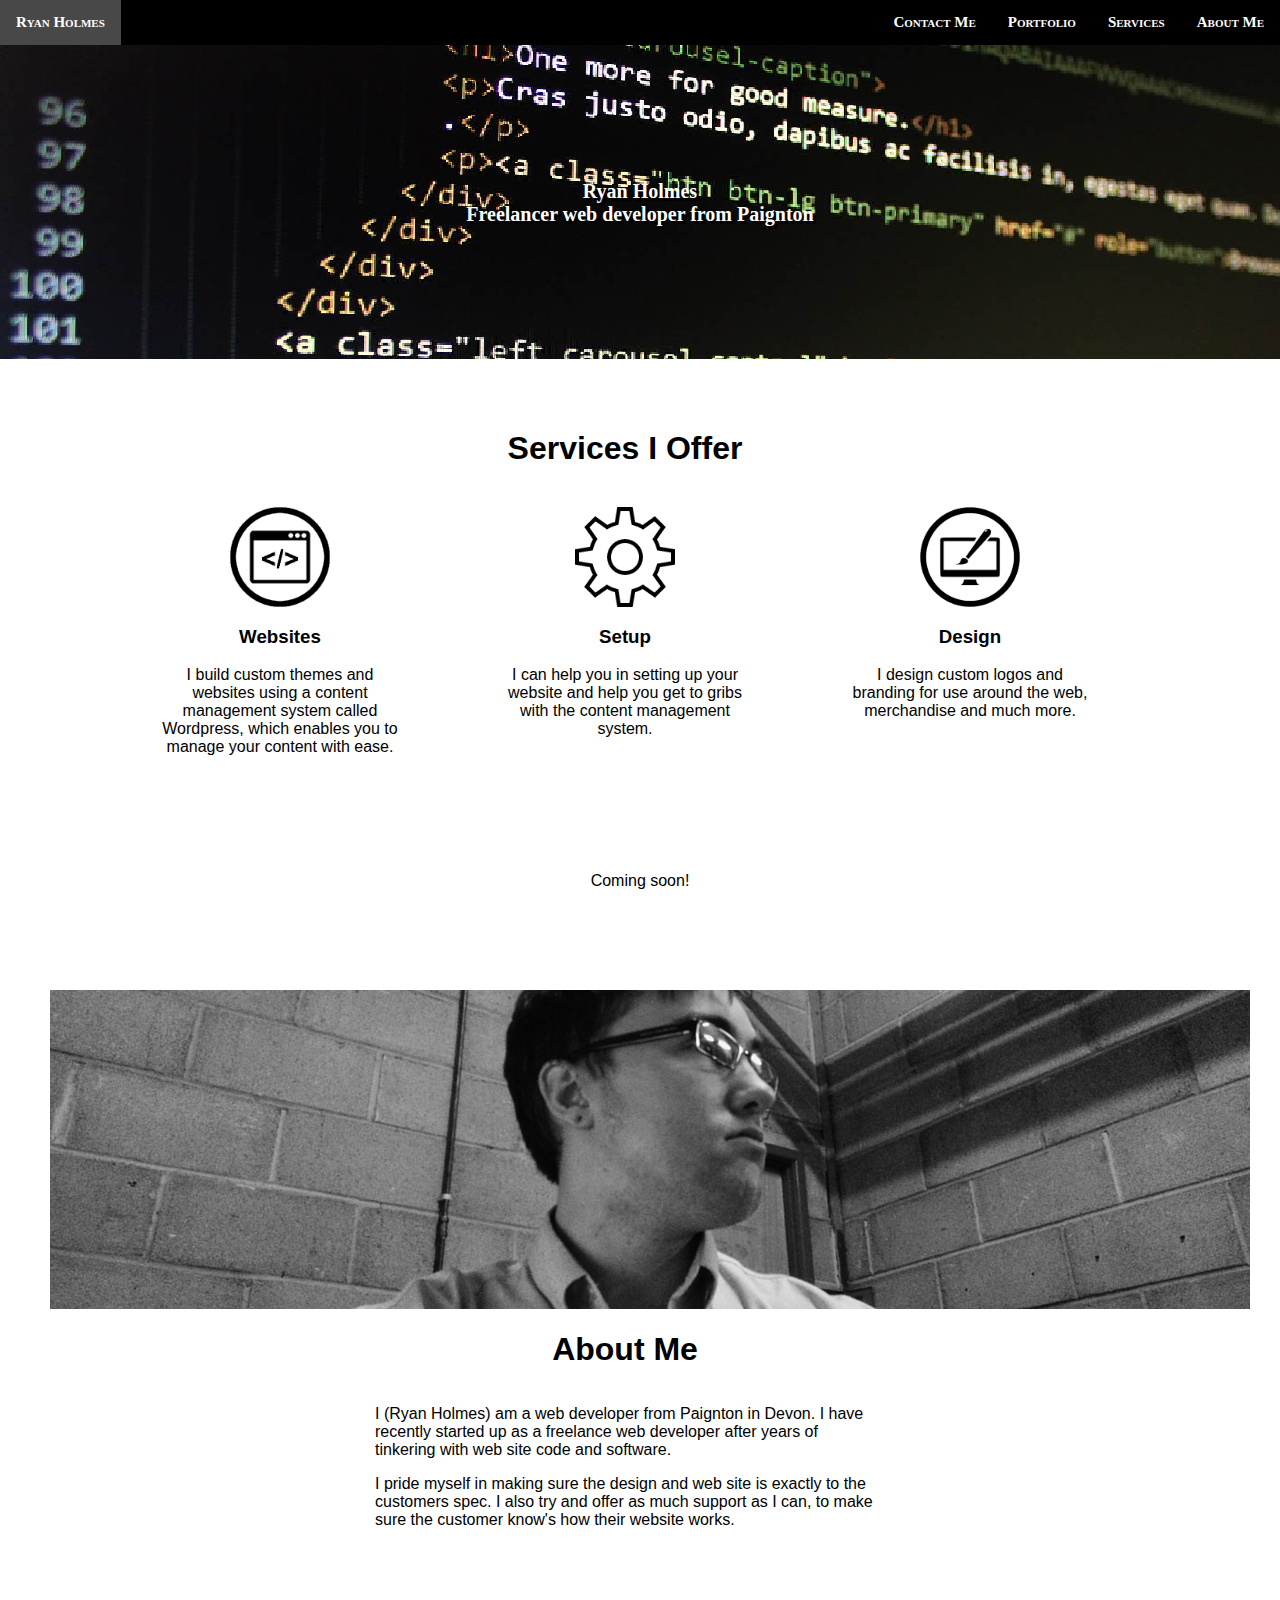
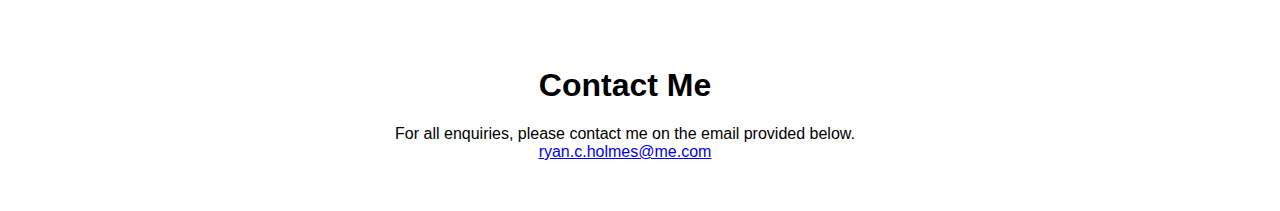
<file: index.html>
<html>
	<head>
		<link rel="stylesheet" type="text/css" href="css/style.css">
        <title>Ryan Holmes - Freelance web developer based in Paignton</title>
         
    </head>

    <body>
    
<script src="https://ajax.googleapis.com/ajax/libs/jquery/1.12.2/jquery.min.js"></script>
          <script type="text/javascript">
              $(document).ready(function(){
	$('a[href^="#"]').on('click',function (e) {
	    e.preventDefault();

	    var target = this.hash;
	    var $target = $(target);

	    $('html, body').stop().animate({
	        'scrollTop': $target.offset().top
	    }, 500, 'swing', function () {
	        window.location.hash = target;
	    });
	});
});</script>
    
    	<nav>
        	<ul>
            	<li style="float: left;"><a href="/" id="pull">Ryan Holmes</a></li>
            	<li><a href="#aboutme">About Me</a></li>
                <li><a href="#services">Services</a></li>
                <li><a href="#portfolio">Portfolio</a></li>
                <li><a href="#contactme">Contact Me</a></li>
            </ul>
        </nav>


    	<section class="main" id="main">
        	<div class="container">
                  <div id="banner" class="banner">
               	<img id="image" src="img/mainbanner.jpg" />
                <div class="floating-text" id="floating-text"><center>Ryan Holmes<BR>Freelancer web developer from Paignton</center></div>
                </div>
            </div>
        </section>

        <section id="services">
                <div class="servicesbox">
        	        <div class="container-box" id="container-box">
                	<div class="row" id="row">
                    	<h1>Services I Offer</h1>
                    </div><BR>
                    <div class="row">
                    	<div id="left" class="box-md-1 box-xs-1">
                        	<img src="img/code.jpg" witdth="100px" height="100px">
                            <h3>Websites</h3>
                            <p>I build custom themes and websites using a content management system called Wordpress, which enables you to manage your content with ease.</p>
                        </div>
                        <div id="right" class="box-md-1 box-xs-1">
                        	<img src="img/design.jpg" witdth="100px" height="100px">
                            <h3>Design</h3>
                            <p>I design custom logos and branding for use around the web, merchandise and much more.</p>
                        </div>
                        <div id="center" class="box-md-1 box-xs-1">
                        	<img src="img/setup.jpg" witdth="100px" height="100px">
                            <h3>Setup</h3>
                            <p>I can help you in setting up your website and help you get to gribs with the content management system.</p>
                        </div>
                    </div>
            </div>
                </div>
        </section>
        
        <section id="portfolio">
            <div id="container-box" class="container-box">
                  Coming soon!              
            </div>
        </section>
        
        
           
        <section id="aboutme">
           <div class="container">
               <img src="img/mealter.jpg">
           </div>
            <div class="row">
                <h1>About Me</h1>
            </div>
            <div class="row">
               <div class="aboutme">
                <p>I (Ryan Holmes) am a web developer from Paignton in Devon. I have recently started up as a freelance web developer after years of tinkering with web site code and software.</p>
                <p>I pride myself in making sure the design and web site is exactly to the customers spec. I also try and offer as much support as I can, to make sure the customer know's how their website works.</p>
                </div>
            </div>
        </section>

        <section id="contactme">
                <div class="row">
                <h1>Contact Me</h1>
                  </div>
                   <div class="row">
                    For all enquiries, please contact me on the email provided below.
                    <BR /><a href="mailto:ryan.c.holmes@me.com">ryan.c.holmes@me.com</a>    
                   </div>
            </div>
        </section>
        
          
</body>


</html>
</file>
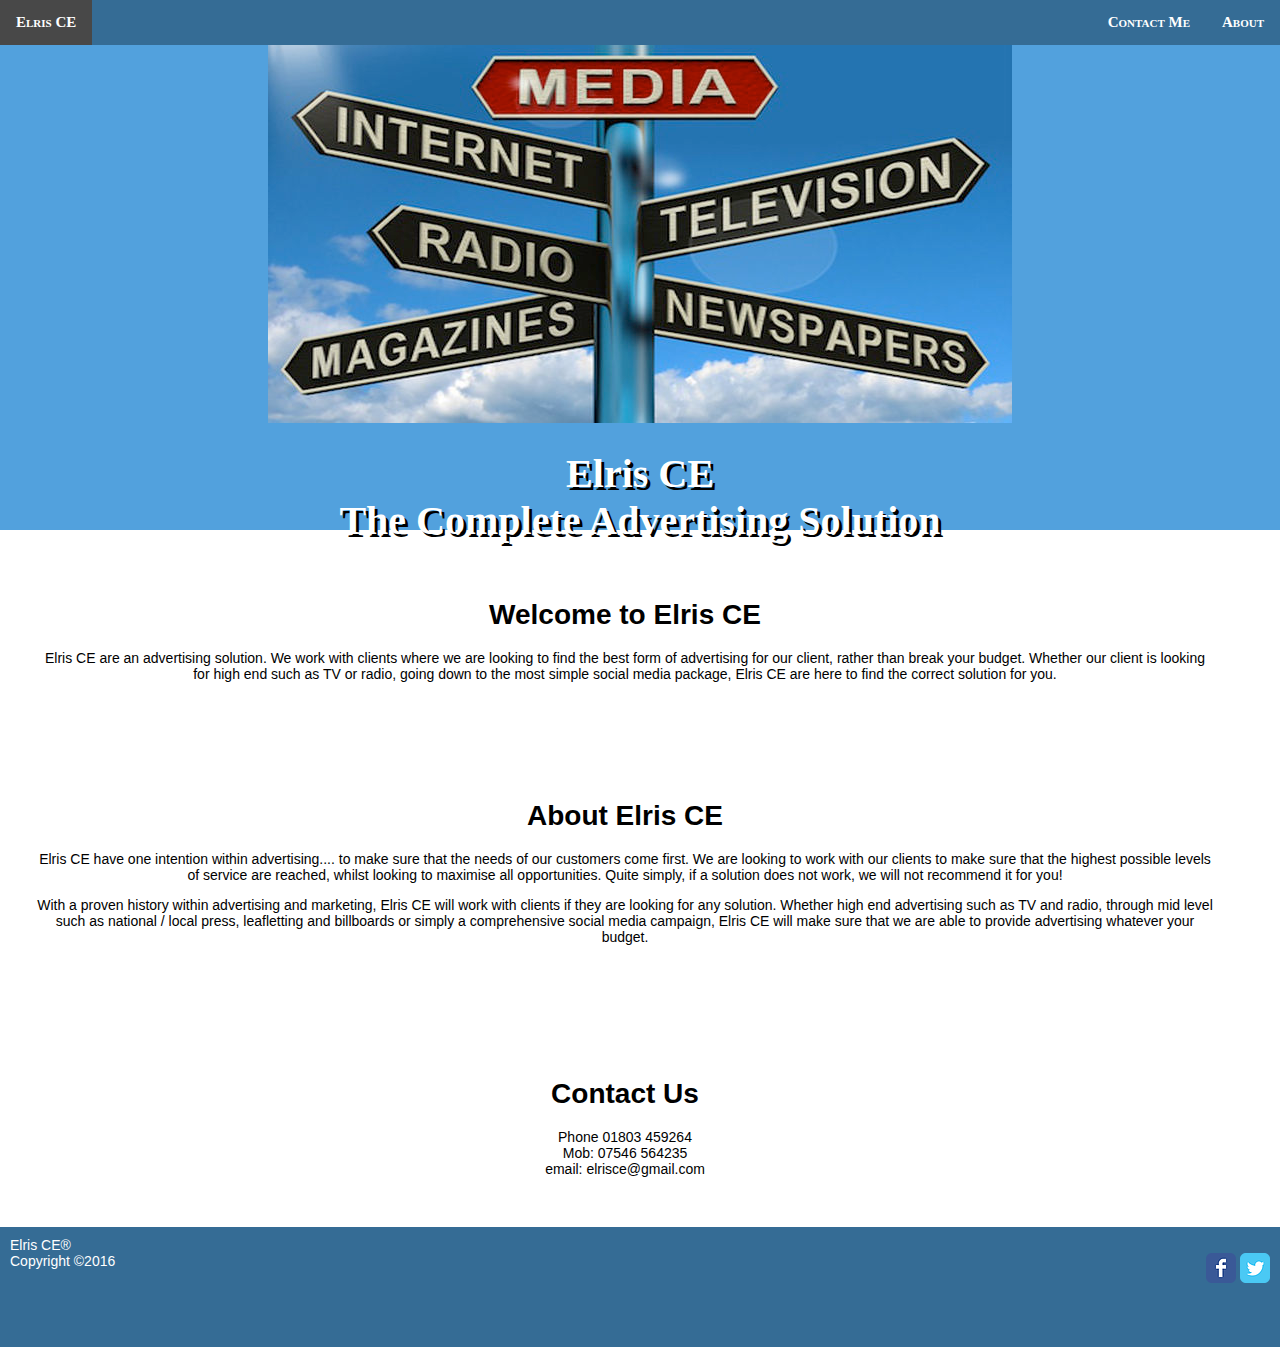
<file: chris/index.html>
<html>
    <head>
        <link rel="stylesheet" href="style.css">
        <title>Elris CE - The Complete Advertising Solution</title>
    </head>
    
    <body>  
        
        <script src="https://ajax.googleapis.com/ajax/libs/jquery/1.12.2/jquery.min.js"></script>
          <script type="text/javascript">
              $(document).ready(function(){
	$('a[href^="#"]').on('click',function (e) {
	    e.preventDefault();

	    var target = this.hash;
	    var $target = $(target);

	    $('html, body').stop().animate({
	        'scrollTop': $target.offset().top
	    }, 500, 'swing', function () {
	        window.location.hash = target;
	    });
	});
});</script>
         
        <nav>
        	<ul>
            	<li style="float: left;"><a href="/" id="pull">Elris CE</a></li>
            	<li><a href="#aboutme">About</a></li>
                <li><a href="#contactme">Contact Me</a></li>
            </ul>
        </nav>
    
        <section class="main" id="main">
        	<div class="container">
                  <div id="banner" class="banner">
                      <center><img id="image" src="img/banner.jpg" /></center>
                      <div class="floating-text"><center><h1>Elris CE<BR>The Complete Advertising Solution</h1></center></div>
                </div>
            </div>
        </section>
        
        <section class="welcome" id="welcome">
            <div class="row">
                <h1>Welcome to Elris CE</h1>
            </div>
             <div class="row">
     Elris CE are an advertising solution. We work with clients where we are looking to find the best form of advertising for our client, rather than break your budget. Whether our client is looking for high end such as TV or radio, going down to the most simple social media package, Elris CE are here to find the correct solution for you.
             </div>
            </div>
        </section>
        
        <section class="aboutme" id="aboutme">
            <div class="row">
                <h1>About Elris CE</h1>
            </div>
        	<div class="row">
                <p>Elris CE have one intention within advertising.... to make sure that the needs of our customers come first. We are looking to work with our clients to make sure that the highest possible levels of service are reached, whilst looking to maximise all opportunities. Quite simply, if a solution does not work, we will not recommend it for you!</p>
 
                <p>With a proven history within advertising and marketing, Elris CE will work with clients if they are looking for any solution. Whether high end advertising such as TV and radio, through mid level such as national / local press, leafletting and billboards or simply a comprehensive social media campaign, Elris CE will make sure that we are able to provide advertising whatever your budget. </p>
                </div>
            </div>
        </section>
        
        <section class="contactme" id="contactme">
            <div class="row">
                <h1>Contact Us</h1>
            </div>
            <div class="row"> 
Phone 01803 459264<BR>
Mob: 07546 564235<BR>
email: elrisce@gmail.com</div>
        </section>
        
        <div class="footer" id="footer">
            Elris CE&reg; <BR>
                Copyright &copy;2016
            <div id="social" class="social"><a href="http://www.facebook.com/elrisce"><img src="img/fb.png"></a>
                <a href="http://twitter.com/elrisce"><img src="img/twitter.png"></a> </div>           
        </div>
    
    </body>
</html>
</file>
<file: css/style.css>
/* CSS Document */

body {
	margin: 0;
	font-family: Tahoma, Verdana, Segoe, sans-serif;

	size: 10px;
}

li a {
	display: block;
	float: right;
	padding: 14px 16px;
	color: white;
	list-style-type: none;
	text-decoration: none;
	font-weight: bold;
	font-variant: small-caps;
	font-size: 15px;
	font-family: "Sans-serif", Verdana;
}

li a:hover {
	background-color:#484848;
}

ul {
	position: fixed;
	top: 0;
	z-index: 9999;
	display: inline;
	overflow: hidden;
	margin: 0px;
	padding: 0px;
	width: 100%;
	background: black;
	color: white;
	list-style-type: none;
	font-family: "Sans-serif", Verdana;
}

.main {
	display: flex;
    margin-top: 40px;
}

.container {
	margin-right: auto;
	margin-left: auto;
	width: 100%;
	height: 319px;
	background-color: black;
}

#services {
	padding: 50px;
	text-align: center;
}

#portfolio {
    padding: 50px;
    text-align: center;
    vertical-align: center;
}

#aboutme {
    padding: 50px;
    text-align: center;
    vertical-align: center;
}

#contactme {
    padding: 50px;
    text-align: center;
    vertical-align: center;
}

.container-box {
	margin-right: auto;
	margin-left: auto;
	padding-right: 15px;
	padding-left: 15px;
}

.row {
	margin-right: -15px;
	margin-left: -15px;
	width: 100%;
}

.box-md-1 {
	position: relative;
	padding-right: 15px;
	padding-left: 15px;
	min-height: 1px;
}

#left {
	float: left;
	width: 250px;
}

#right {
	float: right;
	width: 250px;
}

#center {
    display: inline-block;
    margin:0 auto;
    width: 250px;
}

.floating-text {
    width: 100%;
    color: white;
	font-weight: bold;
	font-size: 20px;
	font-family: "Sans-serif", Verdana;
    left: 0;
    top: 180px;
    position: absolute;
    vertical-align: center;
    text-shadow: 3px 3px black;
}

.servicesbox {
    width: 1000px;
    text-align: center;
    display: inline-block;
}

#image {
    position: absolute;
    left: 0;
    top: 40px
}

#banner{
    width: 1734px;
    height: 319px;
}

.aboutme {
    width: 500px;
    align-content: center;
    display: inline-block;
    text-align: left;
}
</file>
<file: chris/style.css>
/* Coded by Ryan Holmes */
/* For more information please visit me */
/* W: http://ryanholmes1.github.io */
/* E: ryan.c.holmes@me.com */

body {
    /* background-color:  #4A8FC3; */
    overflow-x: 0px;
    overflow-y: 0px;
    margin: 0px;
    font-family: Tahoma, Verdana, Segoe, sans-serif;
    font-size: 14px;
}

nav {
    display: inline-block;
    width:  100%;
}

li a {
	display: block;
	float: right;
	padding: 14px 16px;
	color: white;
	list-style-type: none;
	text-decoration: none;
	font-weight: bold;
	font-variant: small-caps;
	font-size: 15px;
	font-family: "Sans-serif", Verdana;
}

li a:hover {
	background-color:#484848;
}

ul {
	position: fixed;
	top: 0;
	z-index: 9999;
	display: inline;
	overflow: hidden;
    background: #356C95;
	margin: 0px;
	padding: 0px;
	width: 100%;
	color: white;
	list-style-type: none;
	font-family: "Sans-serif", Verdana;
}

#image {
    left: 0;
    top: 50px
}


.container-box {
	margin-right: auto;
	margin-left: auto;
	padding-right: 15px;
	padding-left: 15px;
}

.row {
	margin-right: -15px;
	margin-left: -15px;
	width: 100%;
}

.container {
	margin-right: auto;
	margin-left: auto;
	height: 530px;
	background-color: #52A1DD;
    align-items: center;
}

.floating-text {
    width: 100%;
    color: white;
	font-weight: bold;
	font-size: 20px;
	font-family: "Sans-serif", Verdana;
    left: 0;
    text-shadow: 3px 3px black;
}

#aboutme {
    padding: 50px;
    text-align: center;
    vertical-align: center;
}

#welcome {
    padding: 50px;
    text-align: center;
    vertical-align: center;
}

#contactme {
    padding: 50px;
    text-align: center;
    vertical-align: center;
}

.footer {
    text-align: ;
    vertical-align: center;
    background: #356C95;
    padding: 10px;
    color: white;
    height: 100px;
}

.social {
    float: right;

    vertical-align: center;
}
</file>
